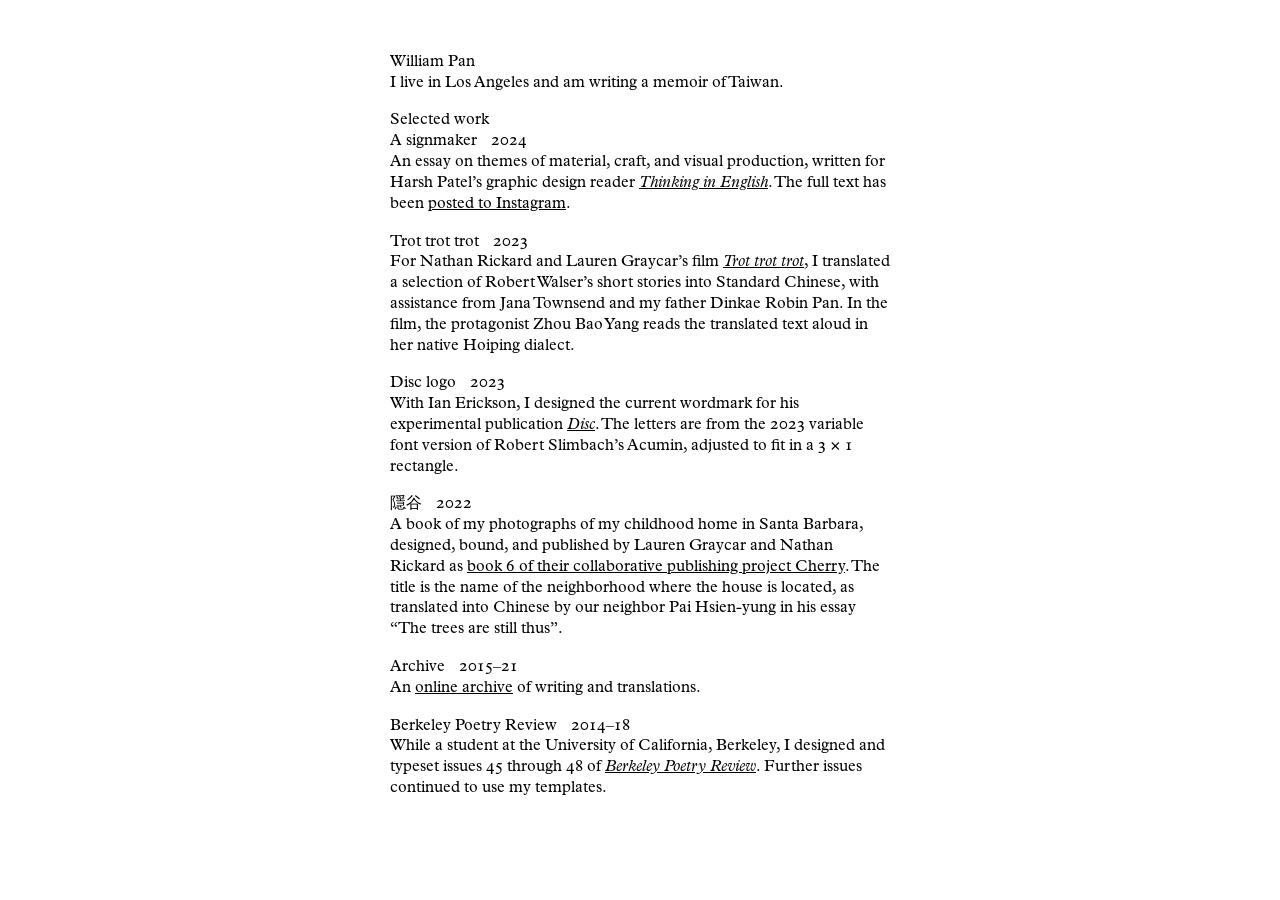
<file: index.html>
<!DOCTYPE html>
<html lang="en-US">
    <head>
        <title>
            William Pan
        </title>
        <meta charset="utf-8">
        <meta name="viewport" content="width=device-width,initial-scale=1.0">
        <meta name="description" content="William Pan is a writer and designer living in Los Angeles.">
        <link rel="stylesheet" href="./css.css">
        <link rel="shortcut icon" href="./re_favicon.png">
    </head>
    <body>
        <article>
        <h1>William Pan</h1>
        <p>I live in Los Angeles and am writing a memoir of Taiwan.</p>
        
        <h2>Selected work</h2>
        
        <hgroup>
            <h3>A signmaker</h3>
            <p><time datetime="2024">2024</time></p>
        </hgroup>
        <p>An essay on themes of material, craft, and visual production, written for Harsh Patel’s graphic design reader <a href="https://thinkinginenglishreader.tumblr.com/"><cite>Thinking in English</cite></a>. The full text has been <a href="https://www.instagram.com/p/C8sfibTSauP/?img_index=1">posted to Instagram</a>.</p>
        
        <hgroup>
            <h3>Trot trot trot</h3>
            <p><time datetime="2023">2023</time></p>
        </hgroup>
        <p>For Nathan Rickard and Lauren Graycar’s film <a href="https://arcadia.pictures/trottrottrot/"><cite>Trot trot trot</cite></a>, I translated a selection of Robert Walser’s short stories into Standard Chinese, with assistance from Jana Townsend and my father Dinkae Robin Pan. In the film, the protagonist Zhou Bao Yang reads the translated text aloud in her native Hoiping dialect.</p>
        
        <hgroup>
            <h3>Disc logo</h3>   
            <p><time datetime="2023">2023</time></p>
        </hgroup>
        <p>With Ian Erickson, I designed the current wordmark for his experimental publication <a href="https://discjournal.net/"><cite>Disc</cite></a>. The letters are from the 2023 variable font version of Robert Slimbach’s Acumin, adjusted to fit in a 3&nbsp;<span style="position:relative; bottom: -1px">×</span>&nbsp;1 rectangle.</p>
        
        <hgroup>
            <h3><span lang="cmn-Hant">隱谷</span></h3>
            <p><time datetime="2022">2022</time></p>
        </hgroup>  
        <p>A book of my photographs of my childhood home in Santa Barbara, designed, bound, and published by Lauren Graycar and Nathan Rickard as <a href="https://www.cherrybooks.la/">book 6 of their collaborative publishing project Cherry</a>. The title is the name of the neighborhood where the house is located, as translated into Chinese by our neighbor Pai Hsien-yung in his essay “The trees are still thus”. 

        <hgroup>
            <h3>Archive</h3>
            <p><time>2015</time>–<time datetime="2021">21</time></p>
        </hgroup>
        <p>
            An <a href="https://archive.williampan.net/">online archive</a> of writing and translations.
        </p>
        
        <hgroup>
            <h3>Berkeley Poetry Review</h3>
            <p><time datetime="2014">2014</time>–<time datetime="2018">18</time></p>
        </hgroup>
        
        <p>While a student at the University of California, Berkeley, I designed and typeset issues 45 through 48 of <a href="https://www.ocf.berkeley.edu/~bpr/"><cite>Berkeley Poetry Review</cite></a>. Further issues continued to use my templates.</p>
        </article>
    </body>
</html>
</file>
<file: css.css>
@font-face {
    font-family: 'Plantin';
    font-style: normal; 
    src: url(./fonts/plantin-regular.woff);
}

@font-face {
    font-family: 'Plantin';
    font-style: italic; 
    src: url(./fonts/plantin-italic.woff);
}

p, h1, h2, h3, h4 {
    font-family: 'Plantin', 'Times New Roman', serif; 
    font-size: 14px; 
    font-weight: normal; 
    line-height: 1.3; 
    font-variant-numeric: oldstyle-nums; 
    margin: 0; 
}

article {
    padding: 5px; 
    max-width: 500px; 
    margin: 0 auto; 
}

@media (min-width: 600px) {
    p, h1, h2, h3 {
        font-size: 16px; 
    }
    article {
        margin: 3em auto; 
    }
}

p {
    margin-bottom: 1em; 
}

hgroup h3, 
hgroup p {
    display: inline; 
}

hgroup h3 {
    margin-right: 10px; 
}

a {
    text-decoration: underline; 
    color: black; 
}
</file>
